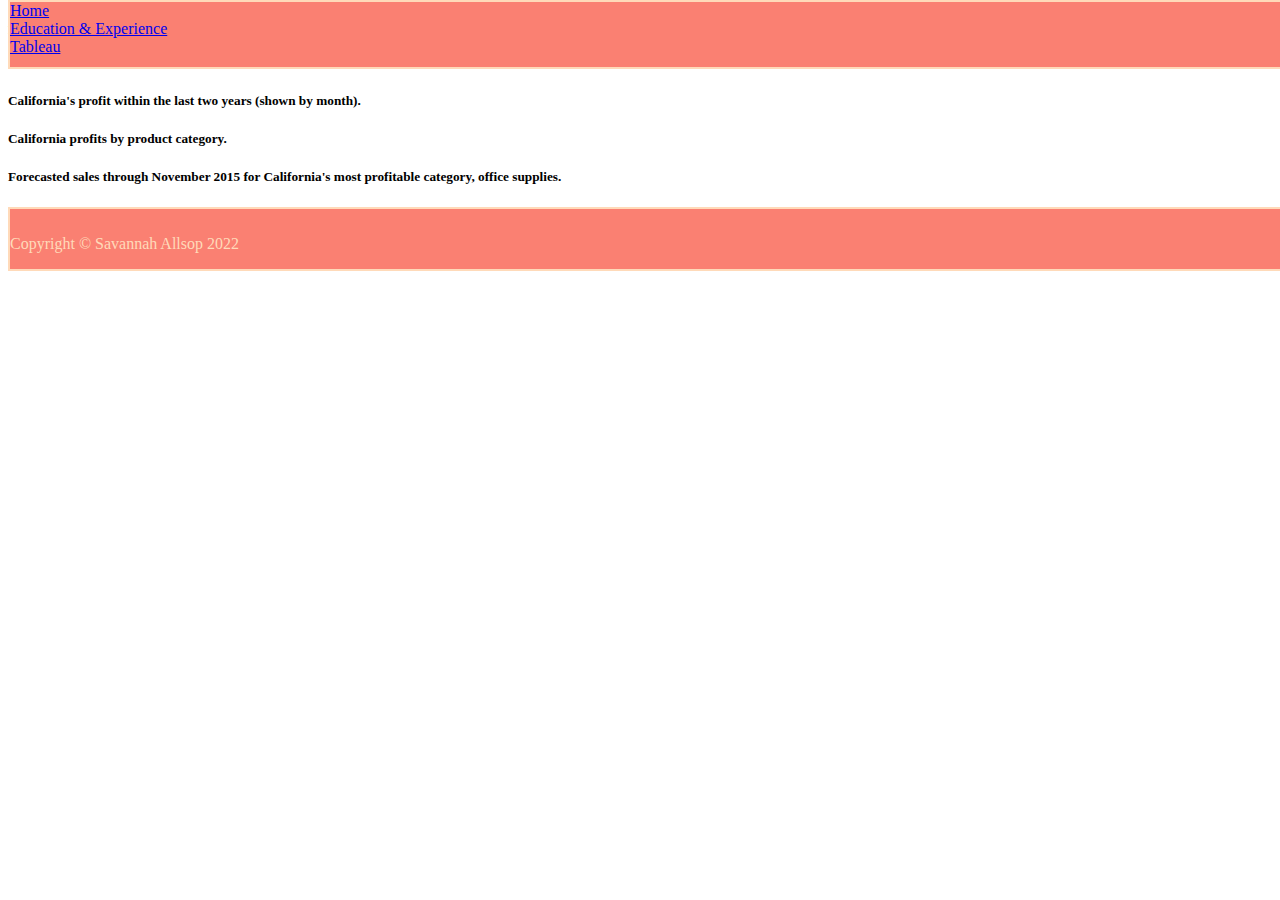
<file: html/tableau.html>
<!--Savannah Allsop; last edited: 4/14/22-->
<!DOCTYPE html>
<html lang="en">
<head>
    <title>Tableau</title>
    <link rel="icon" type="image/x-icon" href="../images/peach.jpg" />
            <!-- Core theme CSS (includes Bootstrap)-->
            <link href="../styles/bootstrapstyles.css" rel="stylesheet" />    
</head>
<body>
        <!-- Navigation-->
        <nav>
            <div class="backgroundcolor topmenu">
                        <li type="none"><a href="../index.html">Home</a></li>
                        <li type="none"><a href="about.html">Education & Experience</a></li>
                        <li type="none"><a href="tableau.html">Tableau</a></li>
            </div>
        </nav>
    <!-- Graph One-->
        <h5>Profits in each of the 50 states.</h5>
            <div class='resize' id='viz1649894925562' style='position: relative'><noscript><a href='#'><img alt='Sheet 1 ' 
                src='https:&#47;&#47;public.tableau.com&#47;static&#47;images&#47;JW&#47;JW52G8PJ9&#47;1_rss.png' style='border: none' /></a>
                </noscript><object class='tableauViz'  style='display:none;'><param name='host_url' value='https%3A%2F%2Fpublic.tableau.com%2F' /> 
                <param name='embed_code_version' value='3' /> <param name='path' value='shared&#47;JW52G8PJ9' /> <param name='toolbar' value='yes' />
                <param name='static_image' value='https:&#47;&#47;public.tableau.com&#47;static&#47;images&#47;JW&#47;JW52G8PJ9&#47;1.png' /> 
                <param name='animate_transition' value='yes' /><param name='display_static_image' value='yes' />
                <param name='display_spinner' value='yes' /><param name='display_overlay' value='yes' />
                <param name='display_count' value='yes' /><param name='language' value='en-US' />
                </object></div>                
                <script type='text/javascript'>                    
                var divElement = document.getElementById('viz1649894925562');                    
                var vizElement = divElement.getElementsByTagName('object')[0];                    
                vizElement.style.width='100%';vizElement.style.height=(divElement.offsetWidth*0.75)+'px';                    
                var scriptElement = document.createElement('script');                    
                scriptElement.src = 'https://public.tableau.com/javascripts/api/viz_v1.js';                    
                vizElement.parentNode.insertBefore(scriptElement, vizElement);                
                </script>              
                </script>
    <!-- Graph Two-->
        <h5>California's profit within the last two years (shown by month).</h5>
            <div class='tableauPlaceholder' id='viz1649895143853' style='position: relative'><noscript><a href='#'>
                    <img alt='Sheet 2 ' src='https:&#47;&#47;public.tableau.com&#47;static&#47;images&#47;sh&#47;sheet2_16498950819920&#47;Sheet2&#47;1_rss.png' 
                    style='border: none' /></a></noscript><object class='tableauViz'  style='display:none;'>
                    <param name='host_url' value='https%3A%2F%2Fpublic.tableau.com%2F' /> <param name='embed_code_version' value='3' /> 
                    <param name='site_root' value='' /><param name='name' value='sheet2_16498950819920&#47;Sheet2' /><param name='tabs' value='no' />
                    <param name='toolbar' value='yes' /><param name='static_image' value='https:&#47;&#47;public.tableau.com&#47;static&#47;images&#47;sh&#47;sheet2_16498950819920&#47;Sheet2&#47;1.png' /> 
                    <param name='animate_transition' value='yes' /><param name='display_static_image' value='yes' />
                    <param name='display_spinner' value='yes' /><param name='display_overlay' value='yes' /><param name='display_count' value='yes' />
                    <param name='language' value='en-US' /><param name='filter' value='publish=yes' /></object></div>                
                    <script type='text/javascript'>                    
                    var divElement = document.getElementById('viz1649895143853');                    
                    var vizElement = divElement.getElementsByTagName('object')[0];                    
                    vizElement.style.width='100%';vizElement.style.height=(divElement.offsetWidth*0.75)+'px';                    
                    var scriptElement = document.createElement('script');                    
                    scriptElement.src = 'https://public.tableau.com/javascripts/api/viz_v1.js';                    
                    vizElement.parentNode.insertBefore(scriptElement, vizElement);                
                </script>
    <!-- Graph Three-->
        <h5>California profits by product category.</h5>
            <div class='tableauPlaceholder' id='viz1649895332394' style='position: relative'><noscript><a href='#'>
                <img alt='Sheet 3 ' src='https:&#47;&#47;public.tableau.com&#47;static&#47;images&#47;sh&#47;sheet3_16498952806620&#47;Sheet3&#47;1_rss.png' 
                style='border: none' /></a></noscript><object class='tableauViz'  style='display:none;'><param name='host_url' 
                    value='https%3A%2F%2Fpublic.tableau.com%2F' /> <param name='embed_code_version' value='3' /> <param name='site_root' 
                    value='' /><param name='name' value='sheet3_16498952806620&#47;Sheet3' /><param name='tabs' value='no' />
                    <param name='toolbar' value='yes' /><param name='static_image' value='https:&#47;&#47;public.tableau.com&#47;static&#47;images&#47;sh&#47;sheet3_16498952806620&#47;Sheet3&#47;1.png' /> 
                    <param name='animate_transition' value='yes' /><param name='display_static_image' value='yes' />
                    <param name='display_spinner' value='yes' /><param name='display_overlay' value='yes' /><param name='display_count' value='yes' />
                    <param name='language' value='en-US' /><param name='filter' value='publish=yes' /></object></div>                
                    <script type='text/javascript'>                    
                    var divElement = document.getElementById('viz1649895332394');                    
                    var vizElement = divElement.getElementsByTagName('object')[0];                    
                    vizElement.style.width='100%';vizElement.style.height=(divElement.offsetWidth*0.75)+'px';                    
                    var scriptElement = document.createElement('script');                    
                    scriptElement.src = 'https://public.tableau.com/javascripts/api/viz_v1.js';                    
                    vizElement.parentNode.insertBefore(scriptElement, vizElement);                
            </script>
    <!-- Graph Four-->
        <h5>Forecasted sales through November 2015 for California's most profitable category, office supplies.</h5>
            <div class='tableauPlaceholder' id='viz1649894183023' style='position: relative'>
                    <noscript><a href='#'><img alt='Sheet 2 ' 
                    src='https:&#47;&#47;public.tableau.com&#47;static&#47;images&#47;My&#47;MyDashboard_16492665742020&#47;Sheet2&#47;1_rss.png' 
                    style='border: none' /></a></noscript><object class='tableauViz'  style='display:none;'><param name='host_url' 
                    value='https%3A%2F%2Fpublic.tableau.com%2F' /> <param name='embed_code_version' value='3' /> <param name='site_root' 
                    value='' /><param name='name' value='MyDashboard_16492665742020&#47;Sheet2' /><param name='tabs' value='no' /><param 
                    name='toolbar' value='yes' /><param name='static_image' 
                value='https:&#47;&#47;public.tableau.com&#47;static&#47;images&#47;My&#47;MyDashboard_16492665742020&#47;Sheet2&#47;1.png' /> 
                <param name='animate_transition' value='yes' /><param name='display_static_image' value='yes' /><param name='display_spinner' 
                value='yes' /><param name='display_overlay' value='yes' /><param name='display_count' value='yes' /><param name='language' 
                value='en-US' /></object></div>                
                <script type='text/javascript'>                    
                    var divElement = document.getElementById('viz1649894183023');                    
                    var vizElement = divElement.getElementsByTagName('object')[0]; vizElement.style.width='100%';vizElement.style.height=(divElement.offsetWidth*0.75)+'px';                    
                    var scriptElement = document.createElement('script'); scriptElement.src = 'https://public.tableau.com/javascripts/api/viz_v1.js';                    
                vizElement.parentNode.insertBefore(scriptElement, vizElement);                
                </script>
    <!-- Footer-->
            <footer>
                <div class= "backgroundcolor resize "><p class="m-0 small">Copyright &copy; Savannah Allsop 2022</p></div>
            </footer>
</body>
</html>
</file>
<file: styles/bootstrapstyles.css>
.backgroundcolor{
    background-color: salmon;
    border: solid, 2px peachpuff;
    position: absolute;
    color: peachpuff;

}
.header { 
    top: 5px;
    left: 5px;
    right: 5px;
    height: 150px;
    padding-left: 10%;
}

.topmenu {
    /* top: 114px;
    bottom: 64px;
    width: 100px;
    padding-bottom: 40%; */
    top:0px;
    width: 100%;
    height: 65px;
}
.resize {
    width: 100%;
    height: auto;
    margin-left: auto;
    margin-right: auto;
    padding-top: 10px;
}
</file>
